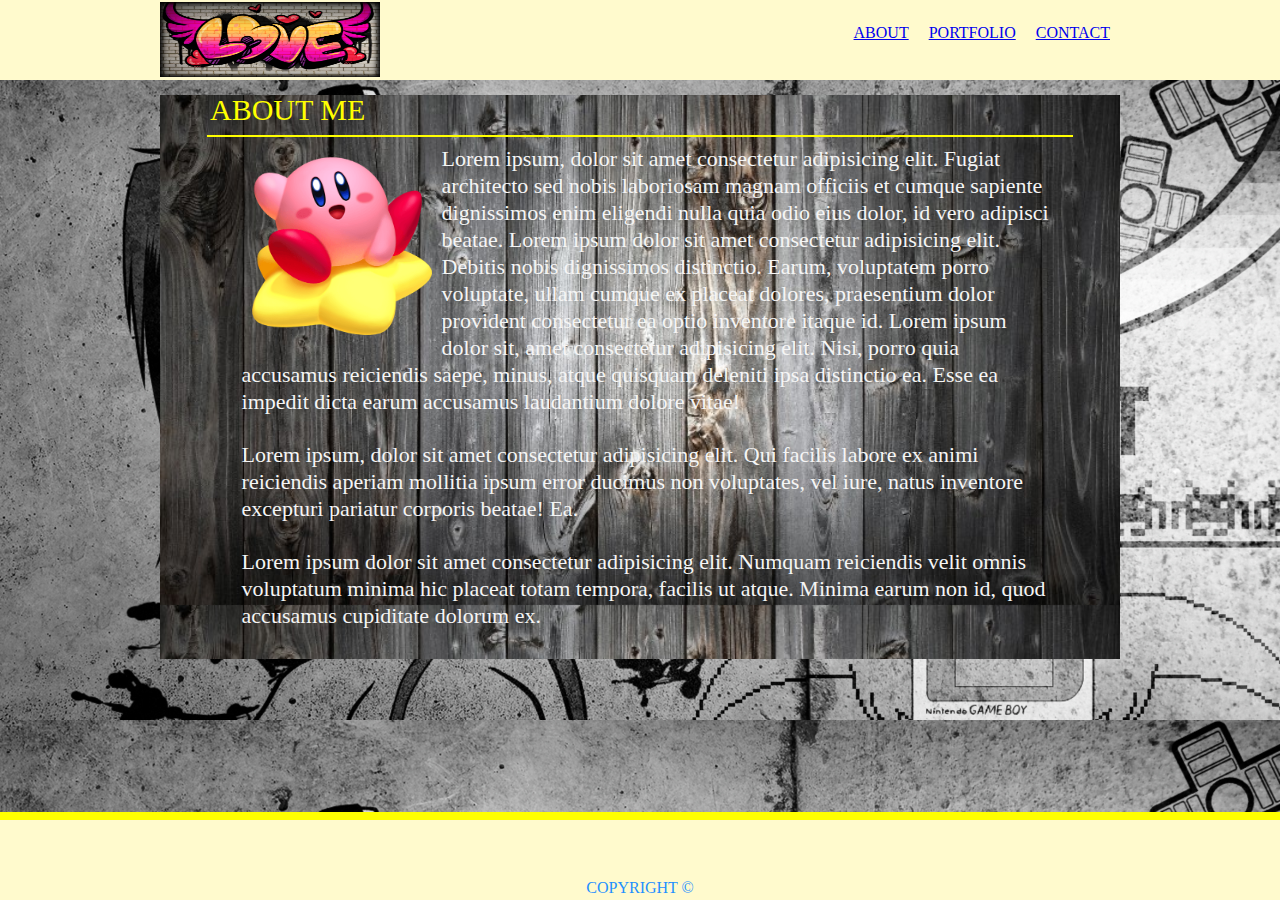
<file: index.html>
<!DOCTYPE html>
<html lang="en">
<head>
    <meta charset="UTF-8">
    <meta name="viewport" content="width=device-width, initial-scale=1.0">
    <meta http-equiv="X-UA-Compatible" content="ie=edge">
    <title>ABOUT: Roy</title>

    <link rel="stylesheet" type="text/css" href="assets/css/reset.css">    
    <link rel="stylesheet" type="text/css" href="assets/css/style.css">

</head>
<body>
    <nav class= "navfull">
        <nav>    
        <img  id="logo" src="assets/images/Love-pic.png">
        

        
        <ul class= "navlinks">
            <li class="navlink"><a href="index.html">ABOUT</a></li>
            <li class="navlink"><a href="portfolio.html">PORTFOLIO</a></li>
            <li class="navlink"><a href="contat.html">CONTACT</a></li>
        </ul>
       </nav> 
    </nav>
    
    <div class="container">
        <div class= "content">
                
                <h1>ABOUT ME</h1>
                <hr color= "yellow" width= "90%";>

            <p><img id="kirby" src="assets/images/kirby-star2.png" alt="WHOOPS">Lorem ipsum, dolor sit amet consectetur adipisicing elit. Fugiat architecto sed nobis laboriosam magnam officiis et cumque sapiente dignissimos enim eligendi nulla quia odio eius dolor, id vero adipisci beatae.  Lorem ipsum dolor sit amet consectetur adipisicing elit. Debitis nobis dignissimos distinctio. Earum, voluptatem porro voluptate, ullam cumque ex placeat dolores, praesentium dolor provident consectetur ea optio inventore itaque id.  Lorem ipsum dolor sit, amet consectetur adipisicing elit. Nisi, porro quia accusamus reiciendis saepe, minus, atque quisquam deleniti ipsa distinctio ea. Esse ea impedit dicta earum accusamus laudantium dolore vitae!
            </p>
            <br>
            <p>
                Lorem ipsum, dolor sit amet consectetur adipisicing elit. Qui facilis labore ex animi reiciendis aperiam mollitia ipsum error ducimus non voluptates, vel iure, natus inventore excepturi pariatur corporis beatae! Ea.
            </p>
            <br>
            <p>
                Lorem ipsum dolor sit amet consectetur adipisicing elit. Numquam reiciendis velit omnis voluptatum minima hic placeat totam tempora, facilis ut atque. Minima earum non id, quod accusamus cupiditate dolorum ex.
            </p>

        </div>
    </div>
    
    
    <div id="footer">
        COPYRIGHT &COPY;
    </div>

</body>
</html>
</file>
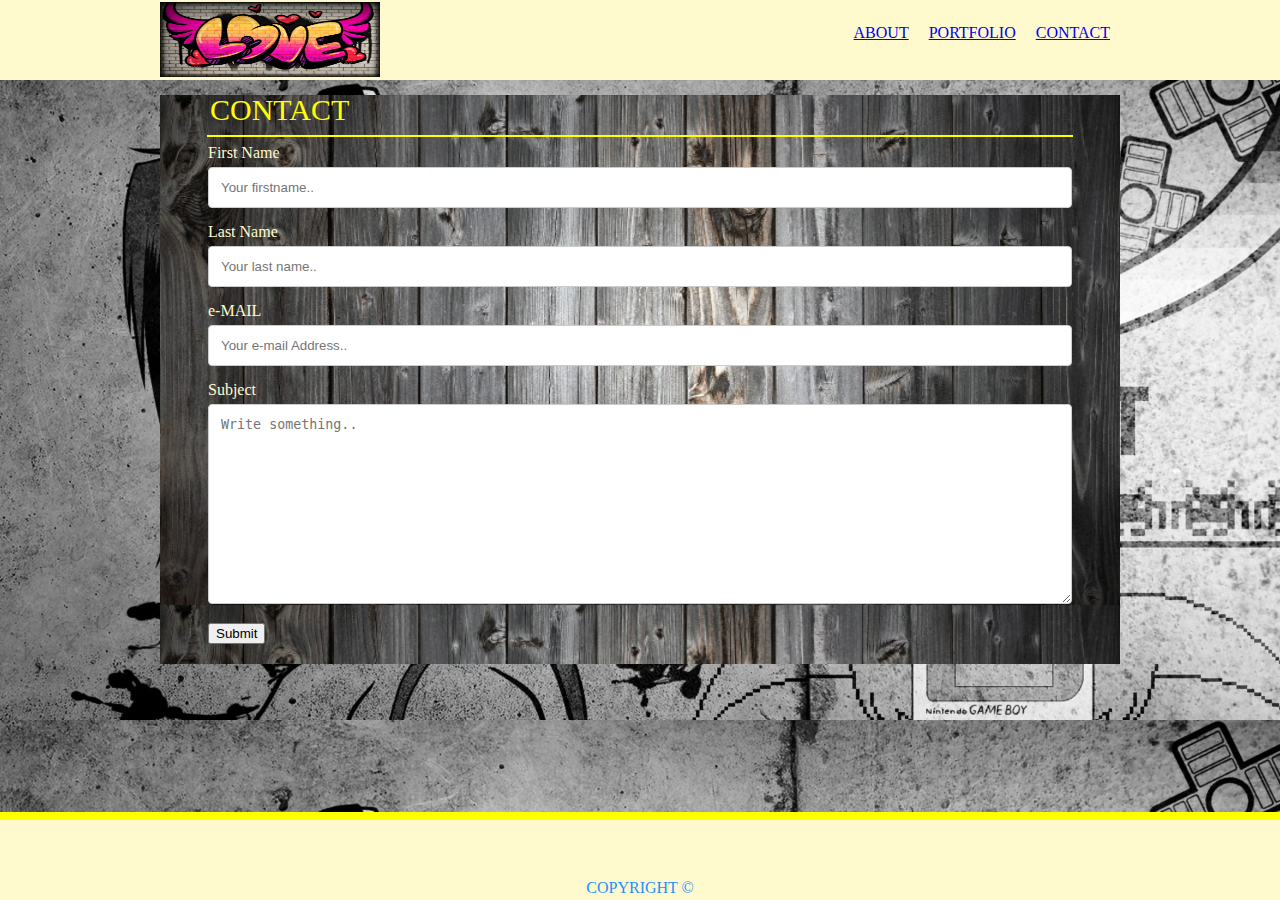
<file: contat.html>
<!DOCTYPE html>
<html lang="en">
<head>
    <meta charset="UTF-8">
    <meta name="viewport" content="width=device-width, initial-scale=1.0">
    <meta http-equiv="X-UA-Compatible" content="ie=edge">
    <title>CONTACT: Roy</title>

    <link rel="stylesheet" type="text/css" href="assets/css/reset.css">    
    <link rel="stylesheet" type="text/css" href="assets/css/style.css">

</head>
<body>
    <nav class= "navfull">
        <nav>    
        <img  id="logo" src="assets/images/Love-pic.png">
        

        
        <ul class= "navlinks">
            <li class="navlink"><a href="index.html">ABOUT</a></li>
            <li class="navlink"><a href="portfolio.html">PORTFOLIO</a></li>
            <li class="navlink"><a href="contat.html">CONTACT</a></li>
        </ul>
       </nav> 
    </nav>
    
    <div class="container">
        <div class= "content">
                
                <h1>CONTACT</h1>
                <hr color= "yellow" width= "90%";>

                <form action="action_page.php">

                        <label id="contactlabel" for="fname">First Name</label>
                        <input type="text" id="fname" name="firstname" placeholder="Your firstname..">
                    
                        <label id="contactlabel" for="lname">Last Name</label>
                        <input type="text" id="lname" name="lastname" placeholder="Your last name..">
                        
                        <label id="contactlabel" for="email">e-MAIL</label>
                        <input type="text" id="email" name="emailaddy" placeholder="Your e-mail Address..">
                        
                        <label id="contactlabel" for="subject">Subject</label>
                        <textarea id="subject" name="subject" placeholder="Write something.." style="height:200px"></textarea>
                    
                        <input type="submit" value="Submit">
                    
                      </form>

        </div>
    </div>
    
    
    <div id="footer">
        COPYRIGHT &COPY;
    </div>

</body>
</html>
</file>
<file: assets/css/style.css>
body {
    position: static;
    background-image: url("../images/GrafWP.jpg");
    background-size :100%;
    margin:auto;
    
}

.navfull{
    background-color:lemonchiffon;
    width:100%;
    height:80px;
    margin-bottom:15px;
}

nav{
    background-color: lemonchiffon;
    width:960px;
    height:80px;
    margin: auto;
    
}
#logo{
    height:75px;
    width: 220px;
    margin-top:2px;
    
}

.navlinks{
    display: flex;
    float:right;
}

.navlink{
    color: whitesmoke;
    text-align: center;
    margin-top:25px;
    border-left: 2px dodgerblue;
    padding:0px 10px;
}

.container{
    
    width:960px;
    height:480px;
    margin: 0 auto;
    
}

.content{
    background-image: url("../images/wood.jpg");
    background-size: 960px auto; 
    padding-bottom:20px;  
}

h1{
    font-size: 30px;
    color:yellow;
    margin:10px;
    margin-left:50px;
}
#kirby{
    width:180px;
    height:180px;
    margin:10px;
    float: left;

}

p{
    color: whitesmoke;
    font-size: 22px;
    line-height: 27px;
    width: 85%;
    margin-left: 8.5%;
    padding-bottom:10px;
}

#footer{
    position: absolute;
    bottom: 0;
    background-color: lemonchiffon;
    color:dodgerblue;
    font-size: 16px;
    text-align: center;
    padding-top: 60px;
    padding-bottom:4px;
    width: 100%;
    border-top: 8px solid yellow;

}

table{
    margin:auto;
    
}


td{
    text-align: center;
    padding: 20px;
}

form{
    width:90%;
    margin: 0 auto;

}




input[type=text], select, textarea {
    width: 100%;
    padding: 12px; 
    border: 1px solid #ccc;
    border-radius: 4px;
    box-sizing: border-box;
    margin-top: 6px;
    margin-bottom: 16px; 
    resize: vertical;
}

#contactlabel{
    color: lemonchiffon;
}

@media only screen and (max-width: 980px) {
    body {
       }
}

@media only screen and (max-width: 768px) {
    body {
        background-color: lightblue;
        background-image:none;
    }
    nav{
        width:100%;
    }

    .container{
        width:100%;
        height: auto;
        overflow-y:scroll;
    }
}
@media only screen and (max-width: 640px) {
    body {
        background-color: lime;
        background-image:none;
    }
    .container{
        
        height: auto;
        overflow-y:scroll;
    }
}
</file>
